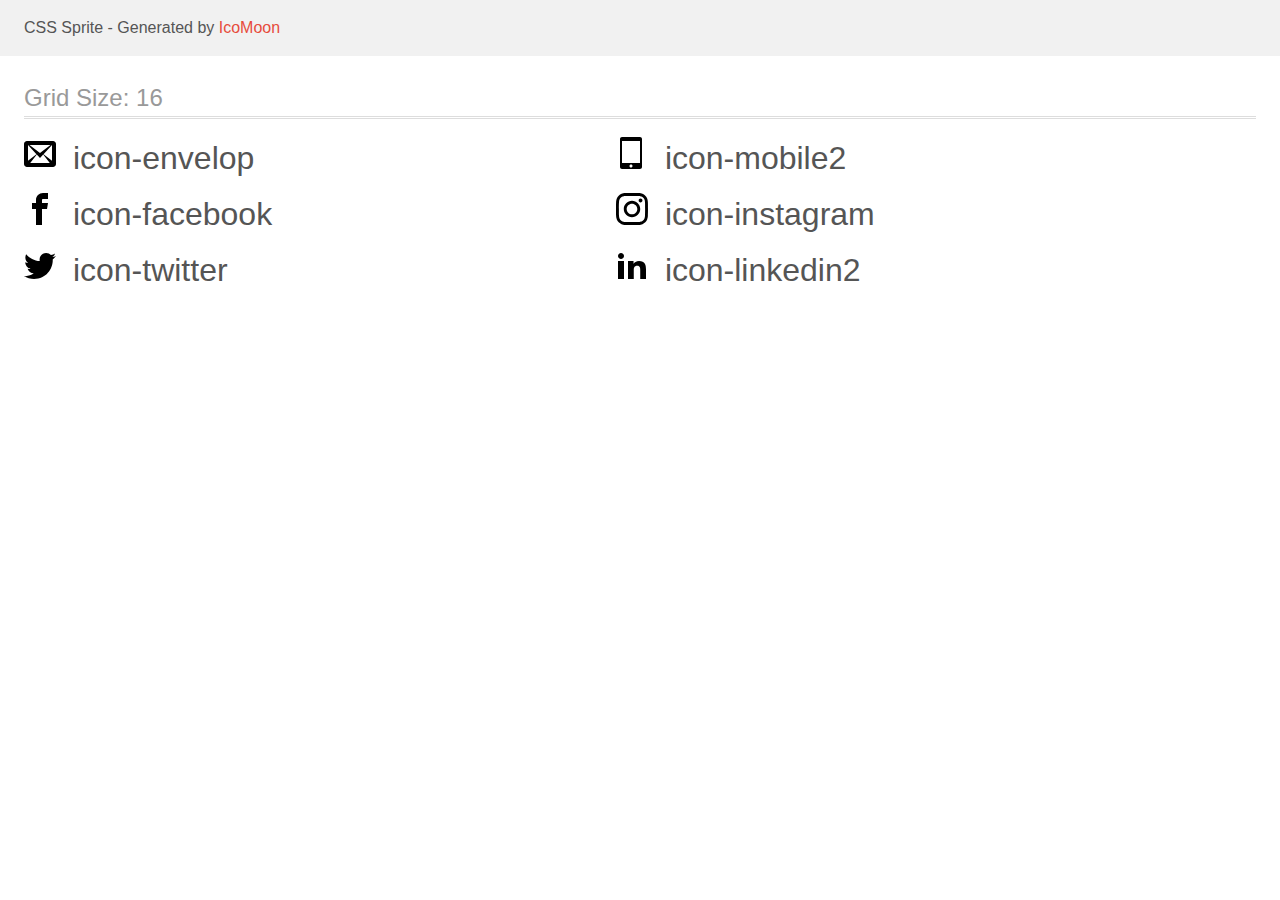
<file: images/icomoon/sprite.html>
<!doctype html>
<html>
<head>
    <title>CSS Sprite</title>
    <meta charset="utf-8">
    <meta name="viewport" content="width=device-width, initial-scale=1">
    <link href="sprite.css" rel="stylesheet">
</head>
<style>
    body {
        font-family: sans-serif;
        color: #555;
        margin: 0;
        line-height: 1.5;
    }
    a, a:visited {
        color: #e74c3c;
        text-decoration: none;
    }
    a:hover {
        box-shadow: 0 1px;
    }
    header {
        background: #F1F1F1;
    }
    p {
        margin: 1em 0;
    }
    h1 {
        font-size: 1.5em;
        font-weight: normal;
        margin: 1em 0 .75em;
        color: #999;
        box-shadow: 0 1px #ddd, 0 2px #fff, 0 3px #ddd;
    }
    .mhl {
        margin-left: 1.5em;
        margin-right: 1.5em;
    }
    .cell {
        float: left;
        margin-right: 1.5em;
        margin-bottom: .25em;
        width: 17em;
        overflow: hidden;
    }
    .cell span {
        margin-right: .25em;
    }
    .clearfix:before, .clearfix:after {
        content: " ";
        display: table;
    }
    .clearfix:after {
        clear: both;
    }
    .fs1 {
        font-size: 32px;
    }

</style>
<body>

<header class="clearfix">
    <p class="mhl">CSS Sprite - Generated by <a href="https://icomoon.io/app">IcoMoon</a></p>
</header>
    <div class="clearfix mhl">
        <h1>Grid Size: 16</h1>
        <div class="cell fs1">
            <span class="icon icon-envelop"></span>
            icon-envelop
        </div>
        <div class="cell fs1">
            <span class="icon icon-mobile2"></span>
            icon-mobile2
        </div>
        <div class="cell fs1">
            <span class="icon icon-facebook"></span>
            icon-facebook
        </div>
        <div class="cell fs1">
            <span class="icon icon-instagram"></span>
            icon-instagram
        </div>
        <div class="cell fs1">
            <span class="icon icon-twitter"></span>
            icon-twitter
        </div>
        <div class="cell fs1">
            <span class="icon icon-linkedin2"></span>
            icon-linkedin2
        </div>
  </div>

</body>
</html>
</file>
<file: images/icomoon/sprite.css>
.icon {
  display: inline-block;
  background-repeat: no-repeat;
  background-image: url(sprite.svg);
}
.icon-envelop {
  width: 32px;
  height: 32px;
  background-position: 0 0;
}
.icon-mobile2 {
  width: 32px;
  height: 32px;
  background-position: -48px 0;
}
.icon-facebook {
  width: 32px;
  height: 32px;
  background-position: -96px 0;
}
.icon-instagram {
  width: 32px;
  height: 32px;
  background-position: -144px 0;
}
.icon-twitter {
  width: 32px;
  height: 32px;
  background-position: -192px 0;
}
.icon-linkedin2 {
  width: 32px;
  height: 32px;
  background-position: -240px 0;
}
</file>
